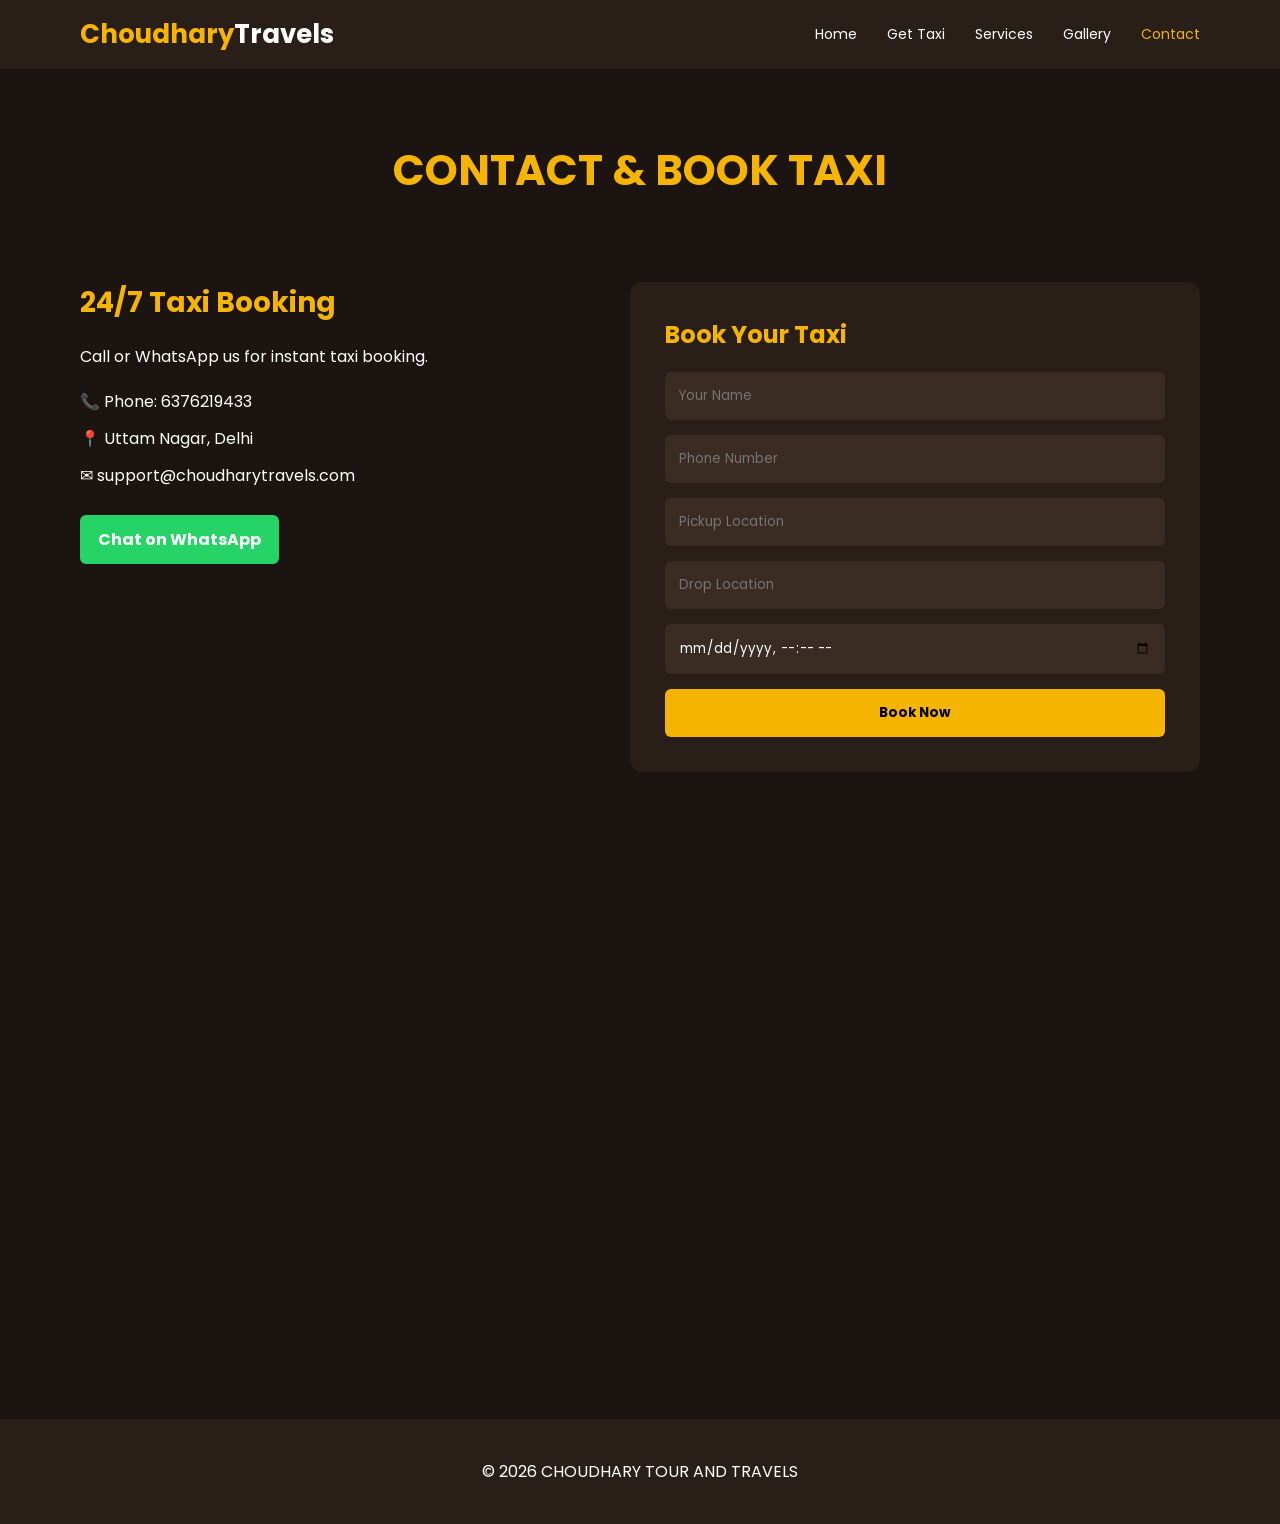
<file: contacts.html>
<!DOCTYPE html>
<html lang="en">
<head>
<meta charset="UTF-8">
<meta name="viewport" content="width=device-width, initial-scale=1.0">
<title>Contact Us - CHOUDHARY TOUR AND TRAVELS</title>

<link href="https://fonts.googleapis.com/css2?family=Poppins:wght@300;400;600;700&display=swap" rel="stylesheet">

<style>

*{
margin:0;
padding:0;
box-sizing:border-box;
font-family:'Poppins',sans-serif;
}

body{
background:#1b1410;
color:#fff;
}

/* HEADER */
header{
background:#2a1f18;
display:flex;
justify-content:space-between;
align-items:center;
padding:15px 80px;
}

.logo{
font-size:26px;
font-weight:bold;
color:#f4b400;
}

.logo span{
color:#fff;
}

nav ul{
display:flex;
list-style:none;
gap:30px;
}

nav ul a{
text-decoration:none;
color:#fff;
font-size:14px;
}

nav ul a:hover,
nav ul a.active{
color:#f4b400;
}

/* TITLE */
.page-title{
text-align:center;
padding:70px 20px 40px;
}

.page-title h1{
font-size:42px;
color:#f4b400;
}

/* CONTACT SECTION */
.contact-section{
display:flex;
justify-content:space-between;
padding:40px 80px;
gap:50px;
flex-wrap:wrap;
}

.contact-info{
flex:1;
min-width:300px;
}

.contact-info h2{
font-size:28px;
margin-bottom:20px;
color:#f4b400;
}

.info-box{
margin-top:20px;
}

.info-box p{
margin-bottom:12px;
}

/* WhatsApp Button */
.whatsapp-btn{
display:inline-block;
margin-top:15px;
padding:12px 18px;
background:#25D366;
color:#fff;
text-decoration:none;
border-radius:6px;
font-weight:bold;
}

/* FORM */
.contact-form{
flex:1;
min-width:320px;
background:#2a1f18;
padding:35px;
border-radius:12px;
}

.contact-form h2{
margin-bottom:20px;
color:#f4b400;
}

.contact-form input{
width:100%;
padding:14px;
margin-bottom:15px;
border:none;
border-radius:6px;
background:#3a2c23;
color:#fff;
}

.contact-form button{
width:100%;
padding:14px;
background:#f4b400;
border:none;
font-weight:bold;
cursor:pointer;
border-radius:6px;
}

/* MAP */
.map-section iframe{
width:100%;
height:500px;
border:0;
margin-top:60px;
}

/* FOOTER */
footer{
background:#2a1f18;
padding:40px;
text-align:center;
margin-top:40px;
}

</style>
</head>

<body>

<header>
<div class="logo">Choudhary<span>Travels</span></div>

<nav>
<ul>
<a href="index.html">Home</a>
<a href="gettaxi.html">Get Taxi</a>
<a href="services.html">Services</a>
<a href="gallery.html">Gallery</a>
<a href="contacts.html" class="active">Contact</a>
</ul>
</nav>
</header>

<div class="page-title">
<h1>CONTACT & BOOK TAXI</h1>
</div>

<section class="contact-section">

<div class="contact-info">
<h2>24/7 Taxi Booking</h2>

<p>Call or WhatsApp us for instant taxi booking.</p>

<div class="info-box">
<p>📞 Phone: 6376219433</p>
<p>📍 Uttam Nagar, Delhi</p>
<p>✉ support@choudharytravels.com</p>
</div>

<a class="whatsapp-btn" href="https://wa.me/916376219433" target="_blank">
Chat on WhatsApp
</a>

</div>

<div class="contact-form">
<h2>Book Your Taxi</h2>

<form onsubmit="sendBooking(event)">

<input type="text" id="name" placeholder="Your Name" required>

<input type="tel" id="phone" placeholder="Phone Number" required>

<input type="text" id="pickup" placeholder="Pickup Location" required>

<input type="text" id="drop" placeholder="Drop Location" required>

<input type="datetime-local" id="datetime" required>

<button type="submit">Book Now</button>

</form>
</div>

</section>

<section class="map-section">
<iframe 
src="https://maps.google.com/maps?q=Uttam%20Nagar%20Delhi&t=&z=15&ie=UTF8&iwloc=&output=embed">
</iframe>
</section>

<footer>
© 2026 CHOUDHARY TOUR AND TRAVELS
</footer>

<script>

function sendBooking(event){

event.preventDefault();

let name = document.getElementById("name").value;
let phone = document.getElementById("phone").value;
let pickup = document.getElementById("pickup").value;
let drop = document.getElementById("drop").value;
let datetime = document.getElementById("datetime").value;

let message = `Taxi Booking Request
Name: ${name}
Phone: ${phone}
Pickup: ${pickup}
Drop: ${drop}
Date & Time: ${datetime}`;

let url = "https://wa.me/916376219433?text=" + encodeURIComponent(message);

window.open(url, "_blank");

}

</script>

</body>
</html>
</file>
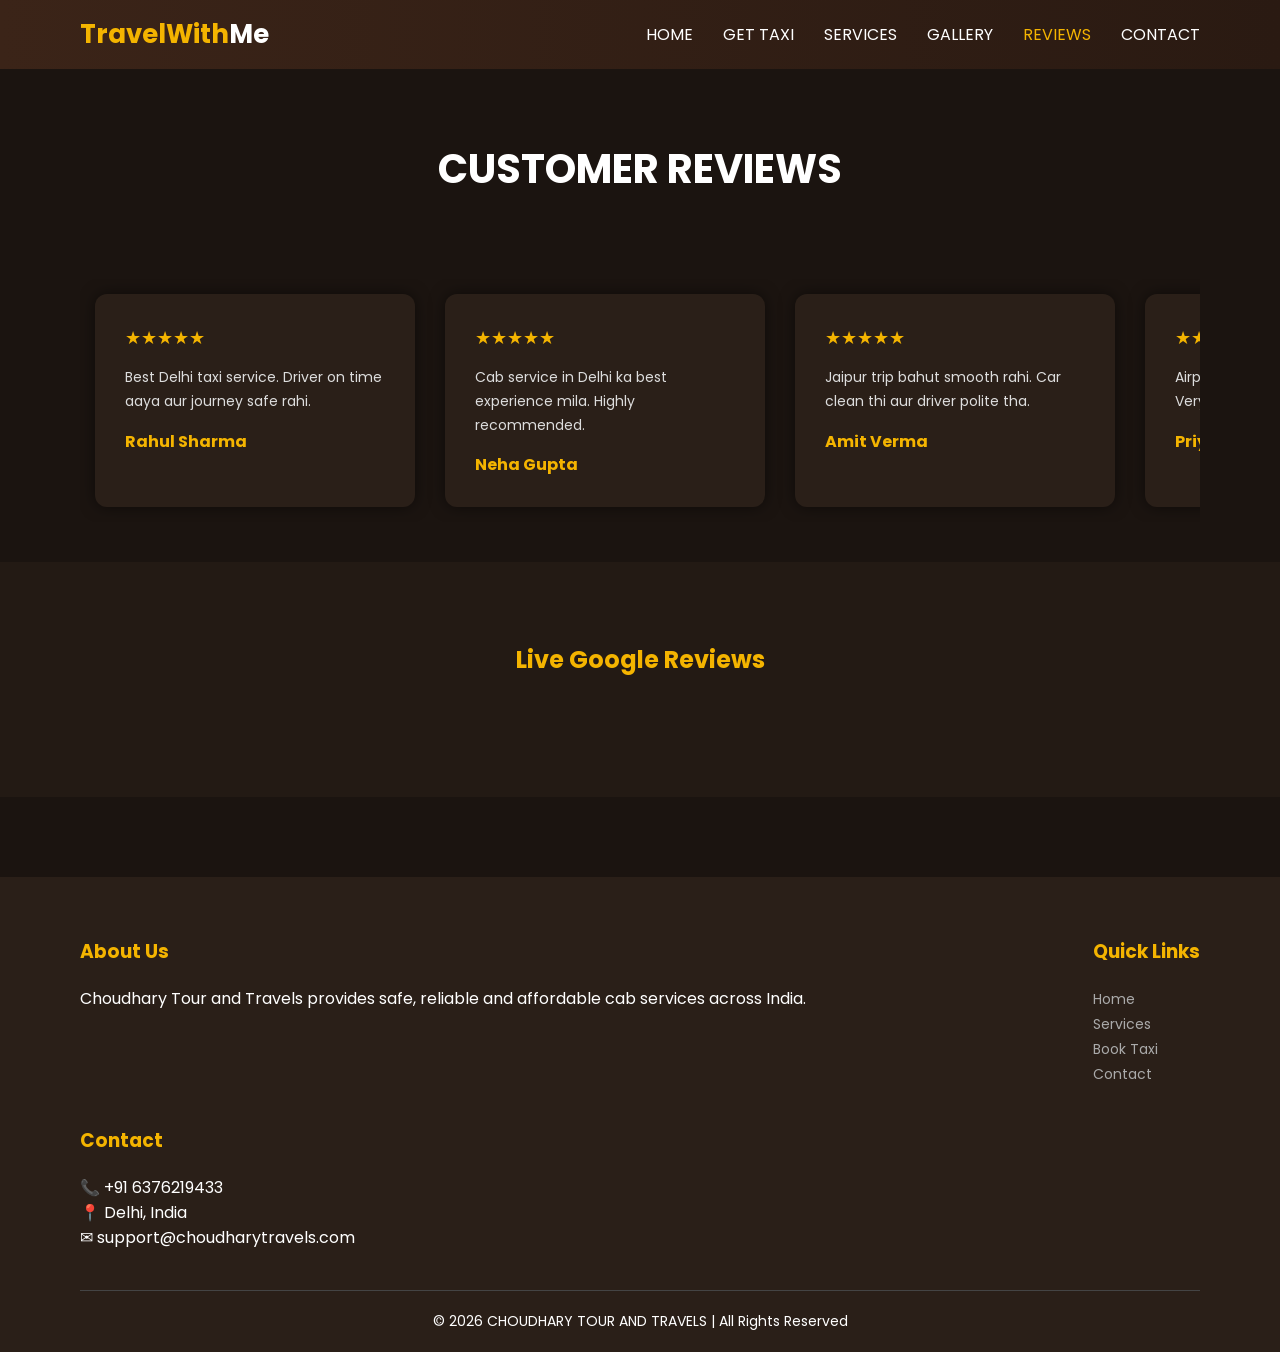
<file: testimonials.html>
<!DOCTYPE html>
<html lang="en">
<head>
<meta charset="UTF-8">
<meta name="viewport" content="width=device-width, initial-scale=1.0">
<title>Customer Reviews - CHOUDHARY TOUR AND TRAVELS</title>

<link href="https://fonts.googleapis.com/css2?family=Poppins:wght@300;400;600;700&display=swap" rel="stylesheet">

<style>

*{
margin:0;
padding:0;
box-sizing:border-box;
font-family:'Poppins',sans-serif;
}

body{
background:#1b1410;
color:#fff;
}

/* HEADER */

header{
background:linear-gradient(90deg,#3b2418,#2a1a12);
display:flex;
justify-content:space-between;
align-items:center;
padding:15px 80px;
}

.logo{
font-size:26px;
font-weight:700;
color:#f4b400;
}

.logo span{
color:#fff;
}

nav ul{
display:flex;
list-style:none;
gap:30px;
}

nav ul li a{
text-decoration:none;
color:#fff;
transition:0.3s;
}

nav ul li a:hover,
nav ul li a.active{
color:#f4b400;
}

/* TITLE */

.page-title{
text-align:center;
padding:70px 20px 40px;
}

.page-title h1{
font-size:40px;
}

/* TESTIMONIAL SECTION */

.testimonial-section{
padding:40px 80px;
}

.slider{
display:flex;
overflow-x:auto;
scroll-behavior:smooth;
}

.slider::-webkit-scrollbar{
display:none;
}

.testimonial-card{
min-width:320px;
background:#2a1f18;
margin:15px;
padding:30px;
border-radius:12px;
box-shadow:0 0 15px rgba(0,0,0,0.5);
transition:0.3s;
}

.testimonial-card:hover{
transform:translateY(-10px);
background:#3a2a21;
}

.stars{
color:#f4b400;
margin-bottom:15px;
font-size:18px;
}

.testimonial-card p{
font-size:14px;
line-height:1.7;
margin-bottom:15px;
color:#ddd;
}

.testimonial-card h3{
color:#f4b400;
font-size:16px;
}

/* GOOGLE REVIEWS */

.google-reviews{
padding:80px;
background:#231a14;
text-align:center;
}

.google-reviews h2{
color:#f4b400;
margin-bottom:40px;
}

/* FOOTER */

footer{
background:#2a1f18;
padding:60px 80px 20px;
margin-top:80px;
}

.footer-container{
display:flex;
justify-content:space-between;
flex-wrap:wrap;
gap:40px;
}

.footer-box
   a{
color:#aaa;
text-decoration:none;
font-size:14px;
width:100%;
}


.footer-box h3{
color:#f4b400;
margin-bottom:20px;
}

.footer-bottom{
text-align:center;
margin-top:40px;
padding-top:20px;
border-top:1px solid #444;
font-size:14px;
}

/* RESPONSIVE */

@media(max-width:900px){

header{
flex-direction:column;
gap:10px;
padding:15px 20px;
}

nav ul{
flex-wrap:wrap;
justify-content:center;
}

.testimonial-section{
padding:20px;
}

.google-reviews{
padding:40px 20px;
}

.footer-box
     a{
color:#aaa;
text-decoration:none;
font-size:14px;
width:100%;
}

}

</style>
</head>

<body>

<header>
<div class="logo">TravelWith<span>Me</span></div>

<nav>
<ul>
<li><a href="index.html">HOME</a></li>
<li><a href="gettaxi.html">GET TAXI</a></li>
<li><a href="services.html">SERVICES</a></li>
<li><a href="gallery.html">GALLERY</a></li>
<li><a href="testimonials.html" class="active">REVIEWS</a></li>
<li><a href="contacts.html">CONTACT</a></li>
</ul>
</nav>
</header>

<div class="page-title">
<h1>CUSTOMER REVIEWS</h1>
</div>

<!-- MANUAL REVIEWS -->

<section class="testimonial-section">

<div class="slider" id="slider">

<div class="testimonial-card">
<div class="stars">★★★★★</div>
<p>Best Delhi taxi service. Driver on time aaya aur journey safe rahi.</p>
<h3>Rahul Sharma</h3>
</div>

<div class="testimonial-card">
<div class="stars">★★★★★</div>
<p>Cab service in Delhi ka best experience mila. Highly recommended.</p>
<h3>Neha Gupta</h3>
</div>

<div class="testimonial-card">
<div class="stars">★★★★★</div>
<p>Jaipur trip bahut smooth rahi. Car clean thi aur driver polite tha.</p>
<h3>Amit Verma</h3>
</div>

<div class="testimonial-card">
<div class="stars">★★★★★</div>
<p>Airport pickup perfect time par hua. Very professional service.</p>
<h3>Priya Singh</h3>
</div>

<div class="testimonial-card">
<div class="stars">★★★★★</div>
<p>Family trip ke liye best taxi service. Safe aur affordable.</p>
<h3>Manish Kumar</h3>
</div>

</div>

</section>

<!-- GOOGLE REVIEWS AUTO SHOW -->

<section class="google-reviews">

<h2>Live Google Reviews</h2>

<!-- Replace YOUR_GOOGLE_PLACE_ID -->
<script src="https://static.elfsight.com/platform/platform.js" async></script>
<div class="elfsight-app-YOUR_GOOGLE_PLACE_ID"></div>

</section>

<footer>
<div class="footer-container">

<div class="footer-box">
<h3>About Us</h3>
<p>Choudhary Tour and Travels provides safe, reliable and affordable cab services across India.</p>
</div>

<div class="footer-box">
<h3>Quick Links</h3>
<p><a href="index.html">Home</a></p>
<p><a href="services.html">Services</a></p>
<p><a href="gettaxi.html">Book Taxi</a></p>
<p><a href="contacts.html">Contact</a></p>
</div>

<div class="footer-box">
<h3>Contact</h3>
<p>📞 +91 6376219433 </p>
<p>📍 Delhi, India</p>
<p>✉ support@choudharytravels.com</p>
</div>

</div>

<div class="footer-bottom">
© 2026 CHOUDHARY TOUR AND TRAVELS | All Rights Reserved
</div>
</footer>

<script>
let slider = document.getElementById('slider');

function nextSlide(){
slider.scrollBy({left:350,behavior:'smooth'});
}

function prevSlide(){
slider.scrollBy({left:-350,behavior:'smooth'});
}
</script>

</body>
</html>
</file>
